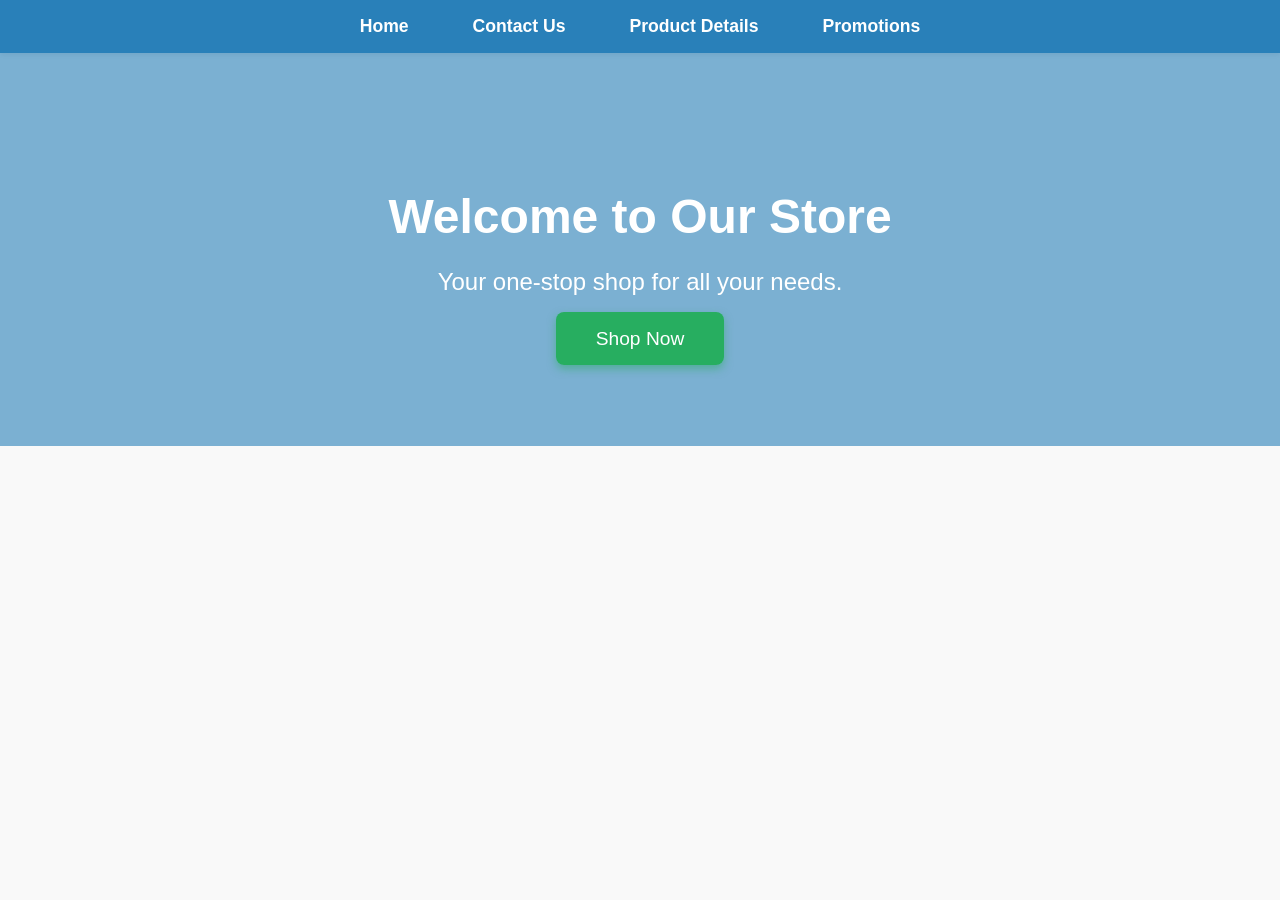
<file: index.html>
<!DOCTYPE html>
<html lang="en">
<head>
    <meta charset="UTF-8" />
    <meta name="viewport" content="width=device-width, initial-scale=1" />
    <title>Home</title>
    <link rel="stylesheet" href="style.css" />
</head>
<body>
    <nav class="main-menu">
        <ul>
            <li><a href="index.html">Home</a></li>
            <li><a href="contactus.html">Contact Us</a></li>
            <li><a href="productDetails.html">Product Details</a></li>
            <li><a href="promotions.html">Promotions</a></li>
        </ul>
    </nav>
    <section class="hero-section">
        <h1>Welcome to Our Store</h1>
        <p>Your one-stop shop for all your needs.</p>
        <a href="productDetails.html" class="hero-button">Shop Now</a>
    </section>
</body>
</html>
</file>
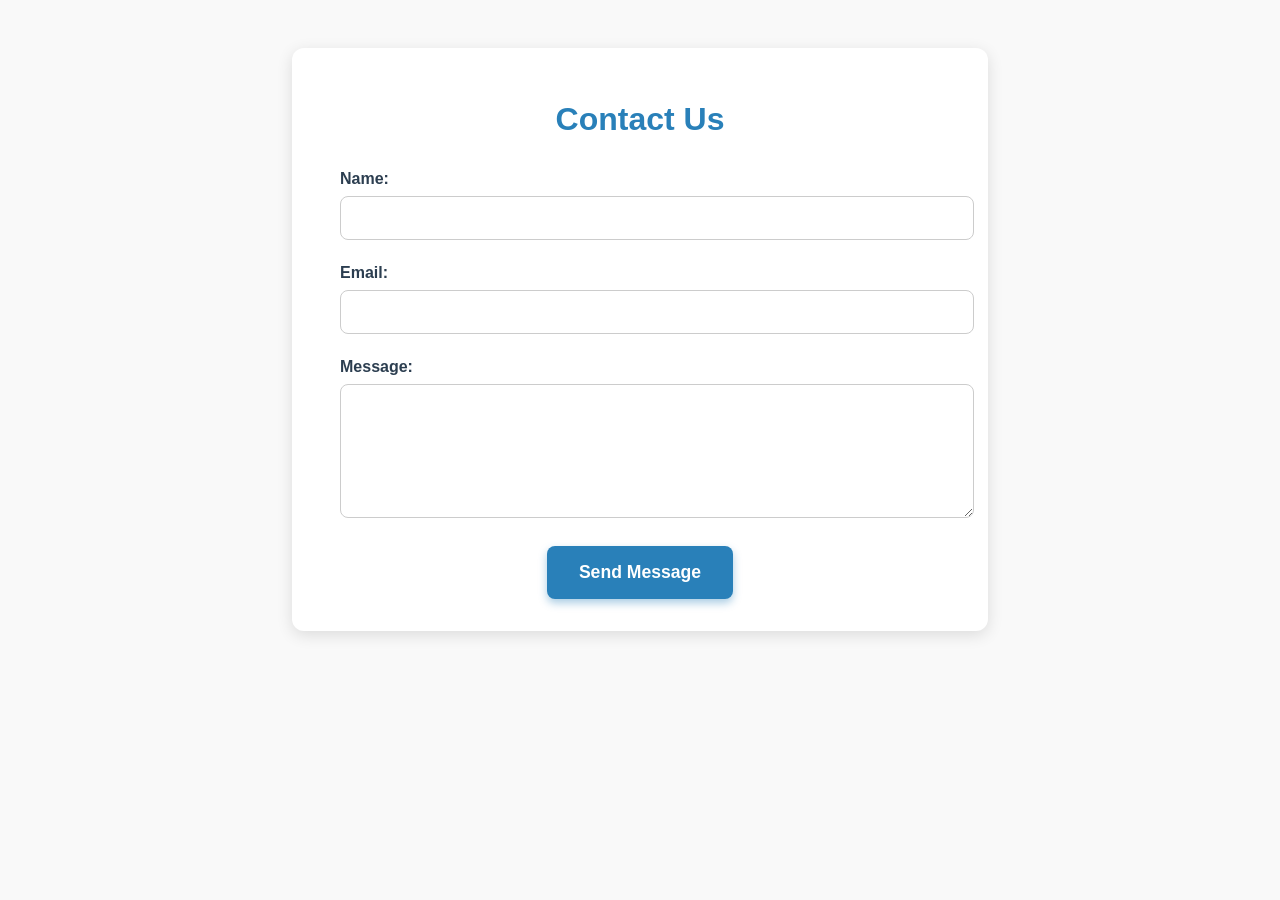
<file: contactus.html>
<!DOCTYPE html>
<html lang="en">
<head>
    <meta charset="UTF-8">
    <meta name="viewport" content="width=device-width, initial-scale=1.0">
    <title>Contact Us</title>
    <link rel="stylesheet" href="style.css" />
</head>
<body>
    <div class="contact-form-container">
        <h1>Contact Us</h1>
        <form class="contact-form" action="#" method="post">
            <label for="name">Name:</label>
            <input type="text" id="name" name="name" required />

            <label for="email">Email:</label>
            <input type="email" id="email" name="email" required />

            <label for="message">Message:</label>
            <textarea id="message" name="message" rows="6" required></textarea>

            <button type="submit" class="submit-btn">Send Message</button>
        </form>
    </div>
</body>
</html>
</file>
<file: style.css>
/* General Styles */
body {
  font-family: Arial, sans-serif;
  margin: 0;
  padding: 0;
  background-color: #f9f9f9;
  color: #333;
}

a {
  text-decoration: none;
  color: #2980b9;
}

a:hover {
  color: #1c5980;
}

/* Main Menu Styles */
.main-menu {
  background-color: #2980b9;
  padding: 1rem 0;
  box-shadow: 0 2px 5px rgba(0,0,0,0.1);
}

.main-menu ul {
  list-style: none;
  display: flex;
  justify-content: center;
  margin: 0;
  padding: 0;
  gap: 2rem;
}

.main-menu ul li a {
  color: white;
  font-weight: bold;
  font-size: 1.1rem;
  padding: 0.5rem 1rem;
  border-radius: 5px;
  transition: background-color 0.3s ease;
}

.main-menu ul li a:hover {
  background-color: #1c5980;
}

/* Hero Section Styles */
.hero-section {
  background: url('https://picsum.photos/1200/400?blur=2') center center/cover no-repeat;
  color: white;
  text-align: center;
  padding: 6rem 2rem;
  box-shadow: inset 0 0 0 1000px rgba(41, 128, 185, 0.6);
}

.hero-section h1 {
  font-size: 3rem;
  margin-bottom: 1rem;
}

.hero-section p {
  font-size: 1.5rem;
  margin-bottom: 2rem;
}

.hero-button {
  background-color: #27ae60;
  color: white;
  padding: 1rem 2.5rem;
  font-size: 1.2rem;
  border: none;
  border-radius: 8px;
  cursor: pointer;
  box-shadow: 0 4px 8px rgba(39, 174, 96, 0.5);
  transition: background-color 0.3s ease;
}

.hero-button:hover {
  background-color: #1e8449;
}

/* Contact Us Page */
body:has(body > :not(nav):not(.hero-section)) {
  /* This selector is a placeholder to ensure contactus.html body text is centered */
}

body.contactus-page {
  display: flex;
  justify-content: center;
  align-items: center;
  height: 80vh;
  font-size: 2rem;
  font-weight: bold;
  color: #2980b9;
}

/* Product Details Page */
.product-details-container {
  max-width: 900px;
  margin: 2rem auto;
  background-color: #fff;
  display: flex;
  gap: 2.5rem;
  padding: 2rem 2.5rem;
  border-radius: 12px;
  box-shadow: 0 4px 16px rgba(0, 0, 0, 0.12);
  font-family: 'Arial', sans-serif;
  color: #2c3e50;
}

.product-image {
  flex: 1;
  border-radius: 10px;
  overflow: hidden;
  box-shadow: 0 2px 12px rgba(44, 62, 80, 0.15);
}

.product-image img {
  width: 100%;
  height: auto;
  display: block;
  object-fit: cover;
}

.product-info {
  flex: 1.3;
  display: flex;
  flex-direction: column;
  justify-content: space-between;
}

.product-title {
  font-size: 2.4rem;
  font-weight: 700;
  margin-bottom: 1rem;
}

.product-price {
  font-size: 1.8rem;
  font-weight: 700;
  color: #27ae60;
  margin-bottom: 1.5rem;
}

.product-description {
  font-size: 1.1rem;
  line-height: 1.6;
  color: #34495e;
  margin-bottom: 2.5rem;
  flex-grow: 1;
}

.add-to-cart-btn {
  font-size: 1.3rem;
  font-weight: 600;
  background-color: #2980b9;
  color: white;
  border: none;
  padding: 1rem 2rem;
  border-radius: 8px;
  cursor: pointer;
  transition: background-color 0.3s ease;
  align-self: flex-start;
  box-shadow: 0 4px 8px rgba(41, 128, 185, 0.4);
}

.add-to-cart-btn:hover {
  background-color: #1c5980;
}

/* Responsive for Product Details */
@media (max-width: 768px) {
  .product-details-container {
    flex-direction: column;
    padding: 1.5rem;
  }

  .add-to-cart-btn {
    width: 100%;
    text-align: center;
    align-self: stretch;
  }
}

/* Promotions Page */
.promo-header {
  background-color: #2980b9;
  color: white;
  padding: 2rem 0;
  text-align: center;
  box-shadow: 0 2px 5px rgba(0,0,0,0.1);
}

.promotions-container {
  max-width: 1100px;
  margin: 2rem auto;
  display: flex;
  flex-wrap: wrap;
  gap: 2rem;
  padding: 0 1rem;
  justify-content: center;
}

.promo-card {
  background-color: white;
  border-radius: 12px;
  box-shadow: 0 4px 16px rgba(0,0,0,0.12);
  overflow: hidden;
  width: 320px;
  display: flex;
  flex-direction: column;
}

.promo-banner img {
  width: 100%;
  height: auto;
  display: block;
  object-fit: cover;
}

.promo-content {
  padding: 1.5rem;
  flex-grow: 1;
  display: flex;
  flex-direction: column;
}

.promo-content h2 {
  margin-top: 0;
  margin-bottom: 0.5rem;
  color: #2980b9;
}

.discount {
  font-weight: bold;
  color: #27ae60;
  margin-bottom: 0.5rem;
  font-size: 1.1rem;
}

.promo-dates {
  font-style: italic;
  color: #7f8c8d;
  margin-bottom: 1rem;
}

.promo-content p {
  flex-grow: 1;
  margin-bottom: 1rem;
  color: #34495e;
}

.cta-button {
  background-color: #2980b9;
  color: white;
  padding: 0.75rem 1.5rem;
  font-weight: bold;
  border-radius: 8px;
  text-align: center;
  transition: background-color 0.3s ease;
  align-self: flex-start;
  box-shadow: 0 4px 8px rgba(41, 128, 185, 0.4);
}

.cta-button:hover {
  background-color: #1c5980;
}

/* Responsive for Promotions */
@media (max-width: 768px) {
  .promotions-container {
    flex-direction: column;
    padding: 0 1rem;
  }

  .promo-card {
    width: 100%;
  }
}

/* Contact Form Styles */
.contact-form-container {
  max-width: 600px;
  margin: 3rem auto;
  background-color: white;
  padding: 2rem 3rem;
  border-radius: 12px;
  box-shadow: 0 4px 16px rgba(0,0,0,0.12);
  font-family: 'Arial', sans-serif;
  color: #2c3e50;
}

.contact-form-container h1 {
  text-align: center;
  margin-bottom: 2rem;
  color: #2980b9;
}

.contact-form label {
  display: block;
  margin-bottom: 0.5rem;
  font-weight: 600;
}

.contact-form input[type="text"],
.contact-form input[type="email"],
.contact-form textarea {
  width: 100%;
  padding: 0.75rem 1rem;
  margin-bottom: 1.5rem;
  border: 1px solid #ccc;
  border-radius: 8px;
  font-size: 1rem;
  font-family: inherit;
  resize: vertical;
  transition: border-color 0.3s ease;
}

.contact-form input[type="text"]:focus,
.contact-form input[type="email"]:focus,
.contact-form textarea:focus {
  border-color: #2980b9;
  outline: none;
}

.submit-btn {
  background-color: #2980b9;
  color: white;
  font-weight: 700;
  padding: 1rem 2rem;
  border: none;
  border-radius: 8px;
  cursor: pointer;
  font-size: 1.1rem;
  box-shadow: 0 4px 8px rgba(41, 128, 185, 0.4);
  transition: background-color 0.3s ease;
  display: block;
  margin: 0 auto;
}

.submit-btn:hover {
  background-color: #1c5980;
}
</file>
